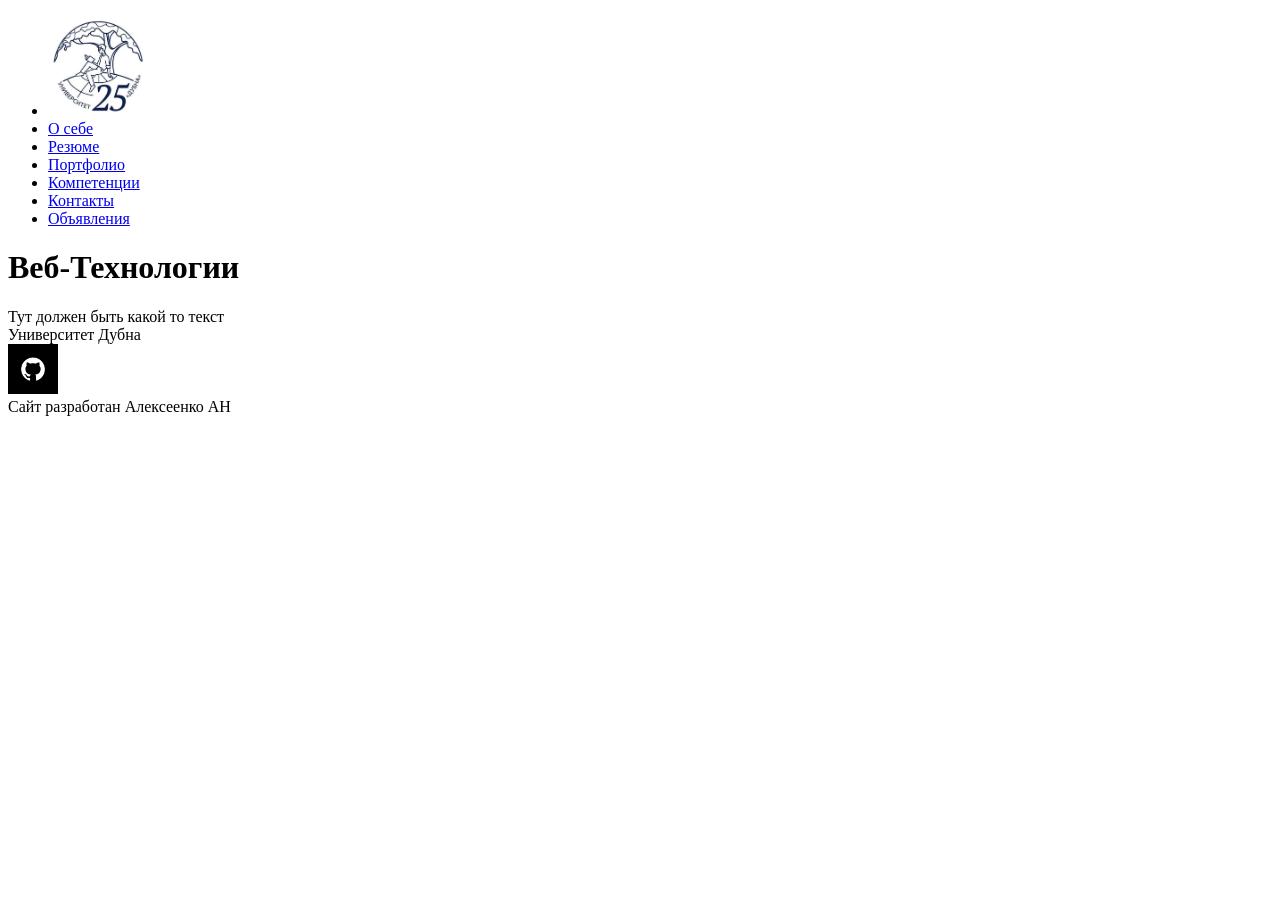
<file: docs/index.html>
<!DOCTYPE html>
<html lang="en">
<head>
    <meta charset="UTF-8">
    <meta name="viewport" content="width=device-width, initial-scale=1.0">
    <title>Zadanie1</title>
    <link rel="stylesheet" href="../style.css">
</head>
<body>
    <ul>
 <li><a href="index.html"><img src="images/univer.jpg"
 alt="Логотип" width="100" height="100"></a></li>
 <li><a href="index.html">О себе</a></li>
 <li><a href="rezume.html">Резюме</a></li>
 <li><a href="index3.html">Портфолио</a></li>
 <li><a href="summary.html">Компетенции</a></li>
 <li><a href="index2.html">Контакты</a></li>
 <li><a href="advert.html">Объявления</a></li>
 </ul>
    <header>
        <h1>Веб-Технологии</h1>
    </header>
    <div>
        Тут должен быть какой то текст
    </div>
    <nav>
        Университет Дубна
    </nav>
    <div>
    <a href="https://github.com/5evenss/web_top_site_2026" target="_blank">
        <img src="images/github.jpg" width="50" height="50"> 
    </a>
</div>
    <footer>
        Сайт разработан Алексеенко АН
    </footer>
    
</body>
</html>
</file>
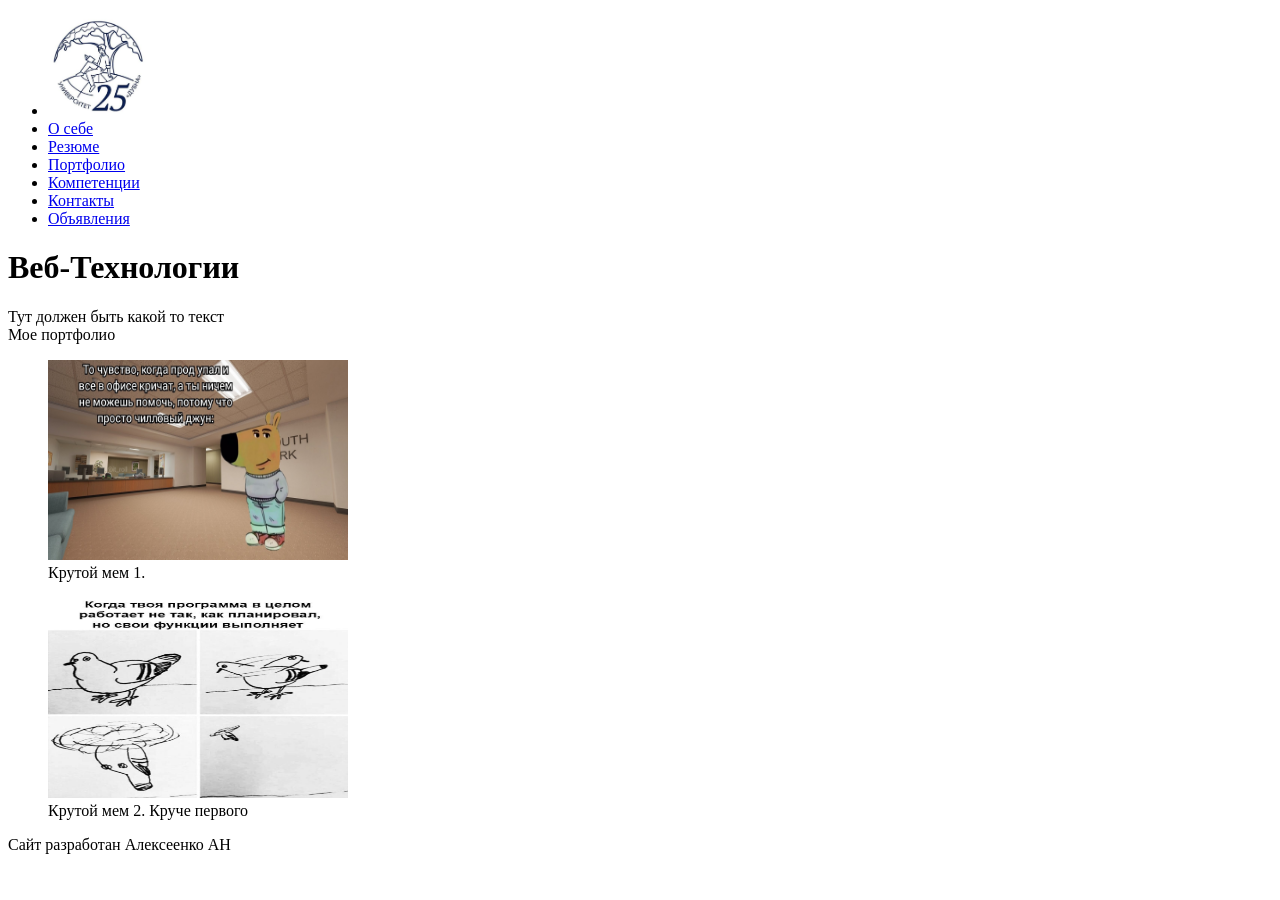
<file: docs/index3.html>
<!DOCTYPE html>
<html lang="en">
<head>
    <meta charset="UTF-8">
    <meta name="viewport" content="width=device-width, initial-scale=1.0">
    <title>Zadanie1</title>
    <link rel="stylesheet" href="../style.css">
</head>
<body>
    <ul>
 <li><a href="index.html"><img src="images/univer.jpg"
 alt="Логотип" width="100" height="100"></a></li>
 <li><a href="index.html">О себе</a></li>
 <li><a href="rezume.html">Резюме</a></li>
 <li><a href="index3.html">Портфолио</a></li>
 <li><a href="summary.html">Компетенции</a></li>
 <li><a href="index2.html">Контакты</a></li>
 <li><a href="advert.html">Объявления</a></li>
 </ul>
    <header>
        <h1>Веб-Технологии</h1>
    </header>
    <div>
        Тут должен быть какой то текст
    </div>
    <nav>
        Мое портфолио
    </nav>
    <ul>
        <img src="images/mem1.png" height="200" width="300">
        <nav>
        Крутой мем 1.
    </nav>
    </ul>
    <ul>
        <img src="images/mem2.png" height="200" width="300">
        <nav>
        Крутой мем 2. Круче первого
    </nav>
    </ul>
    <footer>
        Сайт разработан Алексеенко АН
    </footer>
    
</body>
</html>
</file>
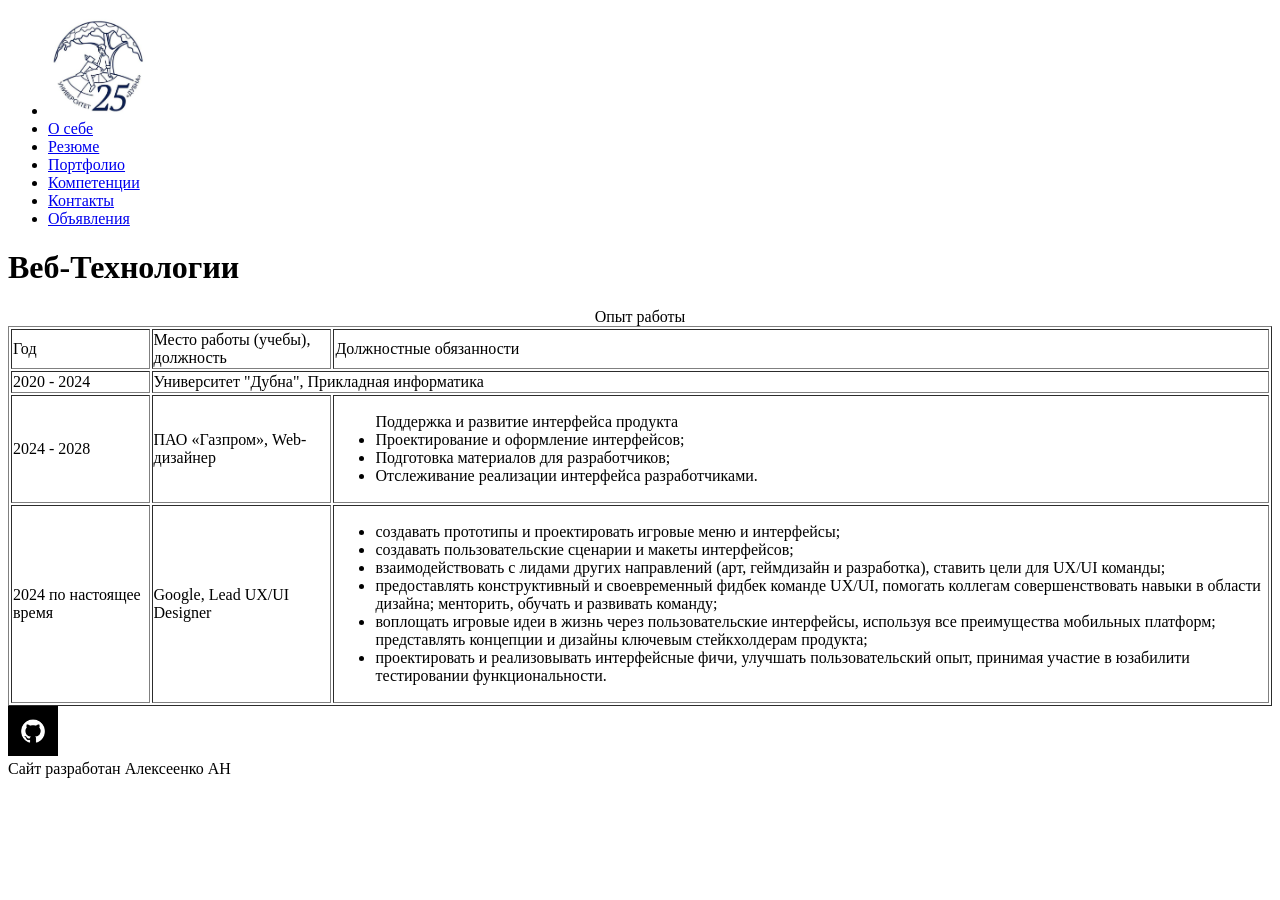
<file: docs/rezume.html>
<!DOCTYPE html>
<html lang="en">
<head>
    <meta charset="UTF-8">
    <meta name="viewport" content="width=device-width, initial-scale=1.0">
    <title>Zadanie1</title>
    <link rel="stylesheet" href="../style.css">
</head>
<body>
    <ul>
 <li><a href="index.html"><img src="images/univer.jpg"
 alt="Логотип" width="100" height="100"></a></li>
 <li><a href="index.html">О себе</a></li>
 <li><a href="summary.html">Резюме</a></li>
 <li><a href="index3.html">Портфолио</a></li>
 <li><a href="summary.html">Компетенции</a></li>
 <li><a href="index2.html">Контакты</a></li>
 <li><a href="advert.html">Объявления</a></li>
 </ul>
    <header>
        <h1>Веб-Технологии</h1>
    </header>
<div>
    <table border="1">
        <caption>Опыт работы</caption>
    <tr>
        <td>Год</td>
        <td>Место работы (учебы), должность</td>
        <td>Должностные обязанности</td>
    </tr>

    <tr>
        <td>2020 - 2024</td>
        <td colspan="2">Университет "Дубна", Прикладная информатика</td>
    </tr>

    <tr>
        <td>2024 - 2028</td>
        <td>ПАО «Газпром», Web-дизайнер</td>
        <td>
            
            <ul>Поддержка и развитие интерфейса продукта
                <li>Проектирование и оформление интерфейсов;</li>
                <li>Подготовка материалов для разработчиков;</li>
                <li>Отслеживание реализации интерфейса разработчиками.</li>
            </ul>
        </td>
    </tr>

    <tr>
        <td>2024 по настоящее время</td>
        <td>Google, Lead UX/UI Designer</td>
        <td>
            <ul>
                <li>создавать прототипы и проектировать игровые меню и интерфейсы;</li>
                <li>создавать пользовательские сценарии и макеты интерфейсов;</li>
                <li>взаимодействовать с лидами других направлений (арт, геймдизайн и разработка), ставить цели для UX/UI команды;</li>
                <li>предоставлять конструктивный и своевременный фидбек команде UX/UI, помогать коллегам совершенствовать навыки в области дизайна; менторить, обучать и развивать команду;</li>
                <li>воплощать игровые идеи в жизнь через пользовательские интерфейсы, используя все преимущества мобильных платформ; представлять концепции и дизайны ключевым стейкхолдерам продукта;    </li>
                <li>проектировать и реализовывать интерфейсные фичи, улучшать пользовательский опыт, принимая участие в юзабилити тестировании функциональности.</li>
            </ul>
        </td>
    </tr>
</table>
<div>
    <a href="https://github.com/5evenss/web_top_site_2026" target="_blank">
        <img src="images/github.jpg" width="50" height="50"> 
    </a>
</div>
</div>

    <footer>
        Сайт разработан Алексеенко АН
    </footer>
    
</body>
</html>
</file>
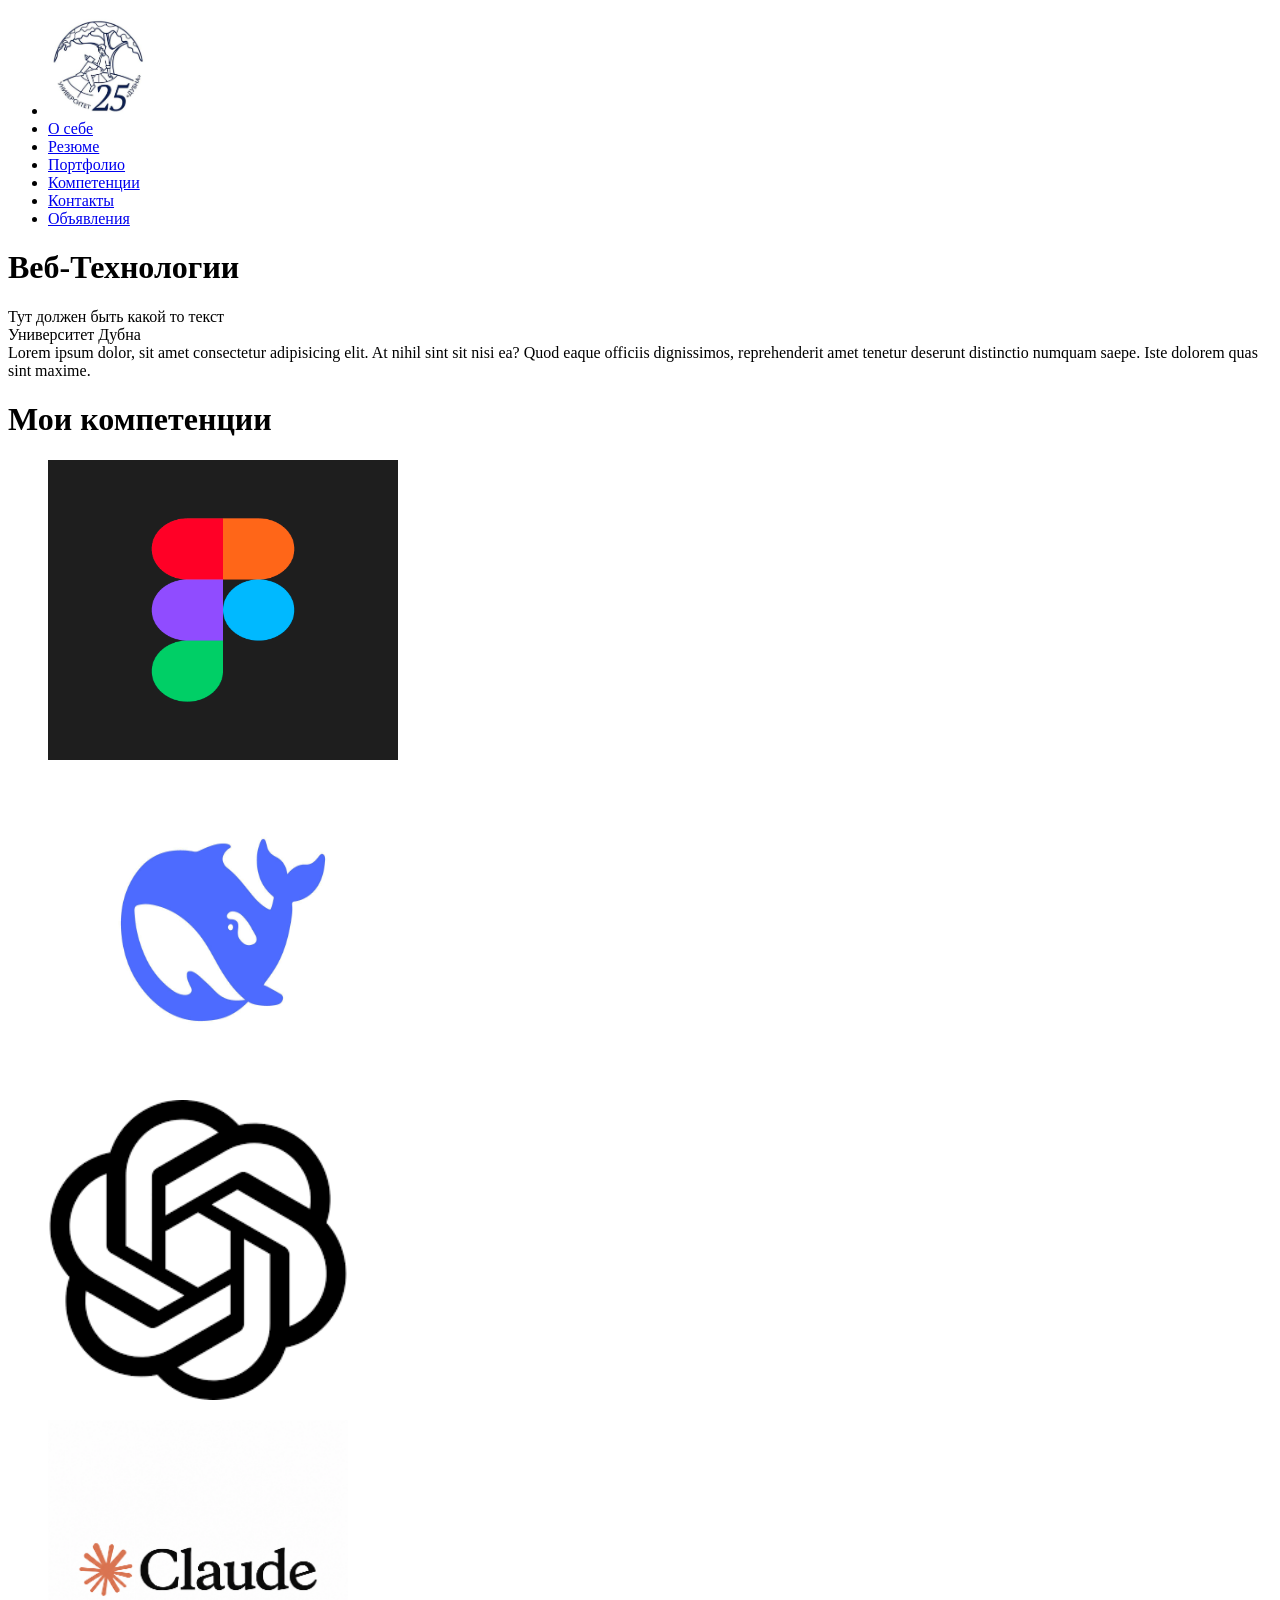
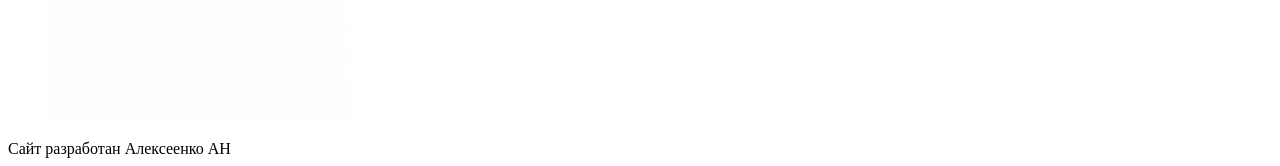
<file: docs/summary.html>
<!DOCTYPE html>
<html lang="en">
<head>
    <meta charset="UTF-8">
    <meta name="viewport" content="width=device-width, initial-scale=1.0">
    <title>Zadanie1</title>
</head>
<body>
    <ul>
 <li><a href="index.html"><img src="images/univer.jpg"
 alt="Логотип" width="100" height="100"></a></li>
 <li><a href="index.html">О себе</a></li>
 <li><a href="rezume.html">Резюме</a></li>
 <li><a href="index3.html">Портфолио</a></li>
 <li><a href="summary.html">Компетенции</a></li>
 <li><a href="index2.html">Контакты</a></li>
 <li><a href="advert.html">Объявления</a></li>
 </ul>
    <header>
        <h1>Веб-Технологии</h1>
    </header>
    <div>
        Тут должен быть какой то текст
    </div>
    <nav>
        Университет Дубна
    </nav>

    <div>
        Lorem ipsum dolor, sit amet consectetur adipisicing elit. At nihil sint sit nisi ea? Quod eaque officiis dignissimos, reprehenderit amet tenetur deserunt distinctio numquam saepe. Iste dolorem quas sint maxime.
    </div>
    <header>
        <h1>Мои компетенции</h1>
    </header>
    <ul><img src="images/figma.png" width="350" height="300"></ul>
    <ul><img src="images/deepseek.jpg" width="350" height="300"></ul>
    <ul><img src="images/gpt.png" width="300" height="300"></ul>
    <ul><img src="images/claude.png" width="300" height="300"></ul>
        
    </ul>
    <footer>
        Сайт разработан Алексеенко АН
    </footer>
    
</body>
</html>
</file>
<file: style.css>
.inputOrange{
    background-color: rgba(243, 196, 93, 0.911);
    border-radius: 10px ;
    border-color: darkorange;
}
.orangeForm{
    border: 2px solid #f5a623;
    border-radius: 100px;
    padding: 30px;
    width: 400px;
    max-width: 90%;
    box-shadow: 0px 0px 10px 1px rgb(235, 207, 48);
    max-height: 900px;
    
    display: flex;
    flex-direction: column;
    gap: 5px;
}
.flex-input-text{
    display: flex;
    flex-direction: column;
    gap: 5px;
}
.flex-input-label {
    display: flex;
    align-items: center;
    justify-content: space-between; 
}
.Center{
    display: flex;
    justify-content: center;
    align-items: center;
    flex-direction: column;
}
.flex-input-label input {
    height: 20px;
}
.selectSize{
    width: 150px;
    height: 30px;
}
.buttonSize{
    height: 30px;
}
.orangeForm h2{
    margin: 0;
}
.newsForm h2{
    text-align: center;
}
.newsForm textarea {
    width: 100%;
    height: 100px;
    resize: none;
    box-sizing: border-box;
}
.buttons{
    display: flex;
    gap: 10px;
    
}
.buttons input{
    flex: 1;
}
.advert{
   border: 2px solid #f5a623;
    border-radius: 100px;
    padding: 30px;
    width: 400px;
    max-width: 90%;
    box-shadow: 0px 0px 10px 1px rgb(235, 207, 48);
    max-height: 900px;
    margin-bottom: 15px;
}
.advert h3{
    text-align: center;
}
.advert img{
    width: 100%;
    border-radius: 9px;

}
.advert p{
    margin-top: 14px;
    text-align: center;
}

.themeButton {
    position: fixed;
    top: 20px;
    right: 20px;
    width: 90px;
    height: 45px;
    border: none;
    border-radius: 30px;
    background-color: #f5a623;
    cursor: pointer;
    padding: 5px;
    transition: 0.3s;
}

.themeCircle {
    display: flex;
    align-items: center;
    justify-content: center;
    width: 35px;
    height: 35px;
    border-radius: 50%;
    background-color: white;
    font-size: 22px;
    transition: 0.3s;
}
body.dark {
    background-color: #222;
    color: white;
}

.dark .themeButton {
    background-color: #454c67;
}

.dark .themeCircle {
    transform: translateX(45px);
    background-color: #6675ae;
}
</file>
